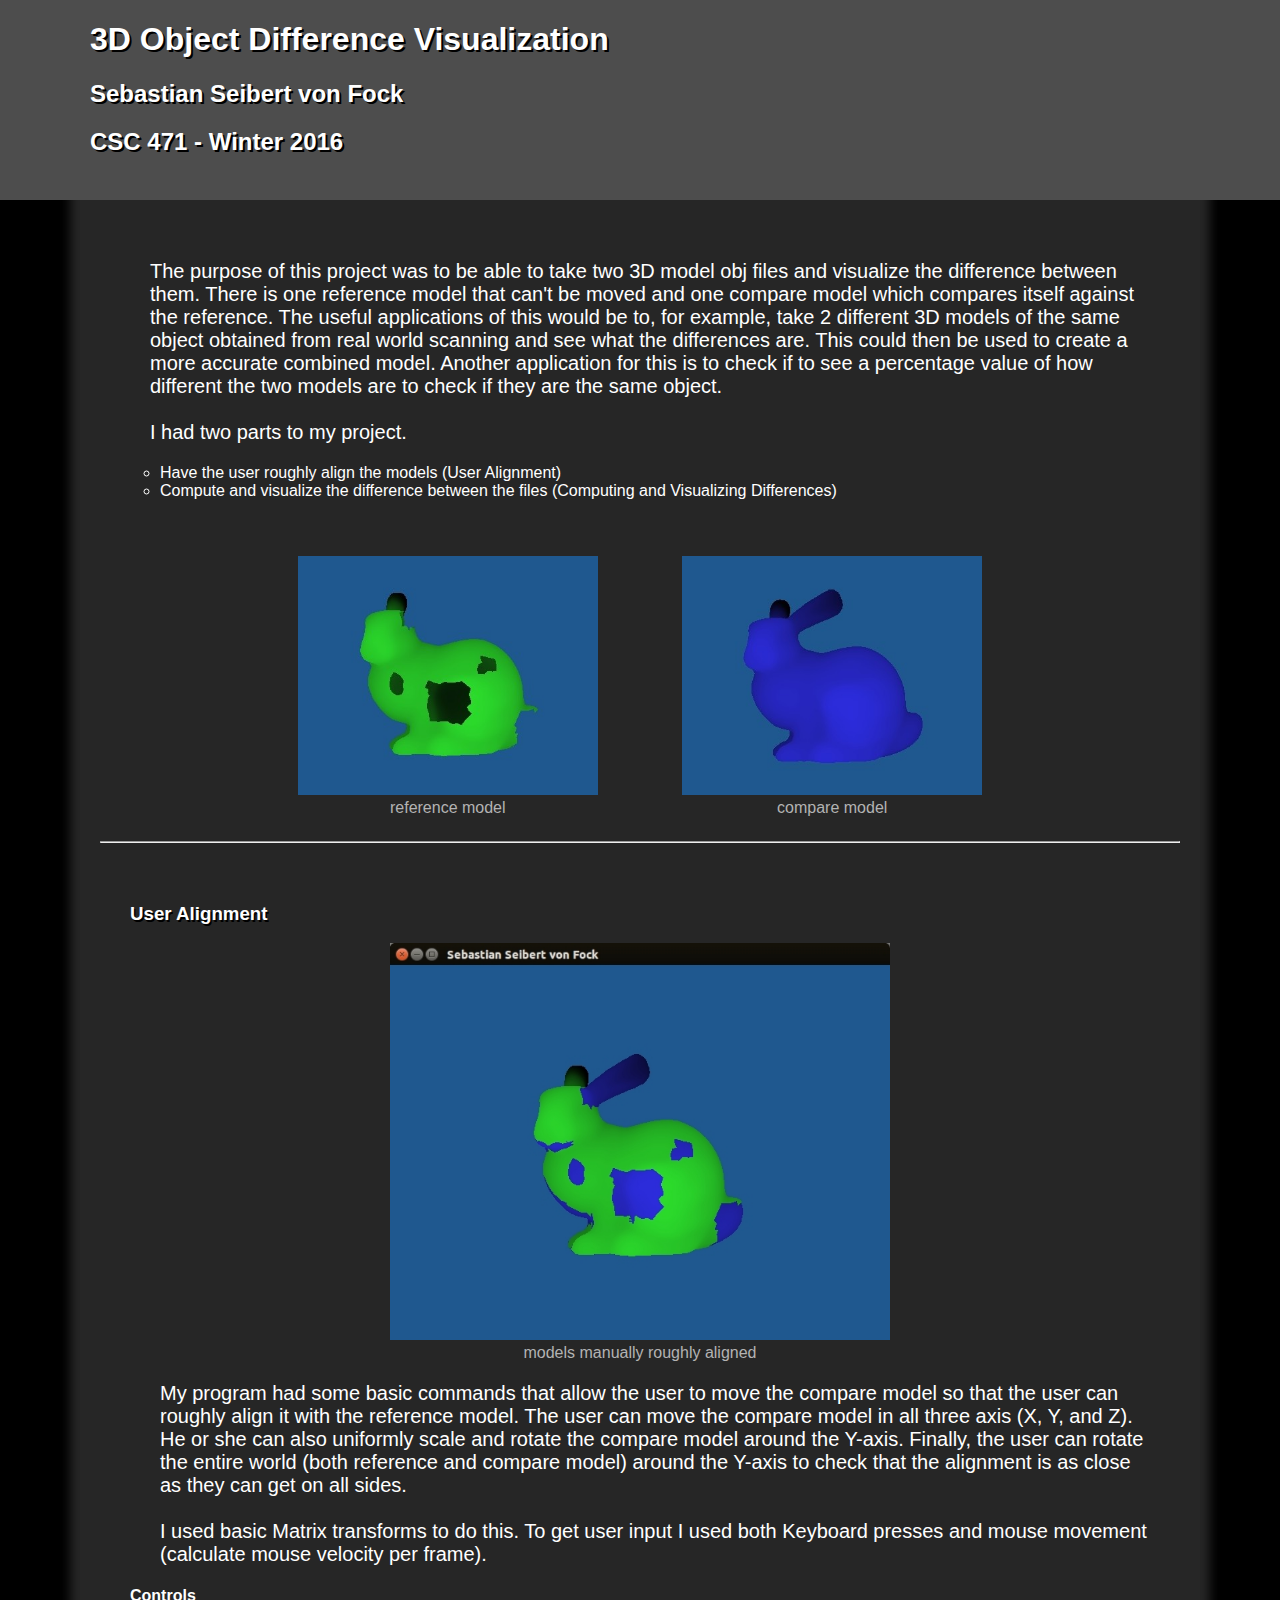
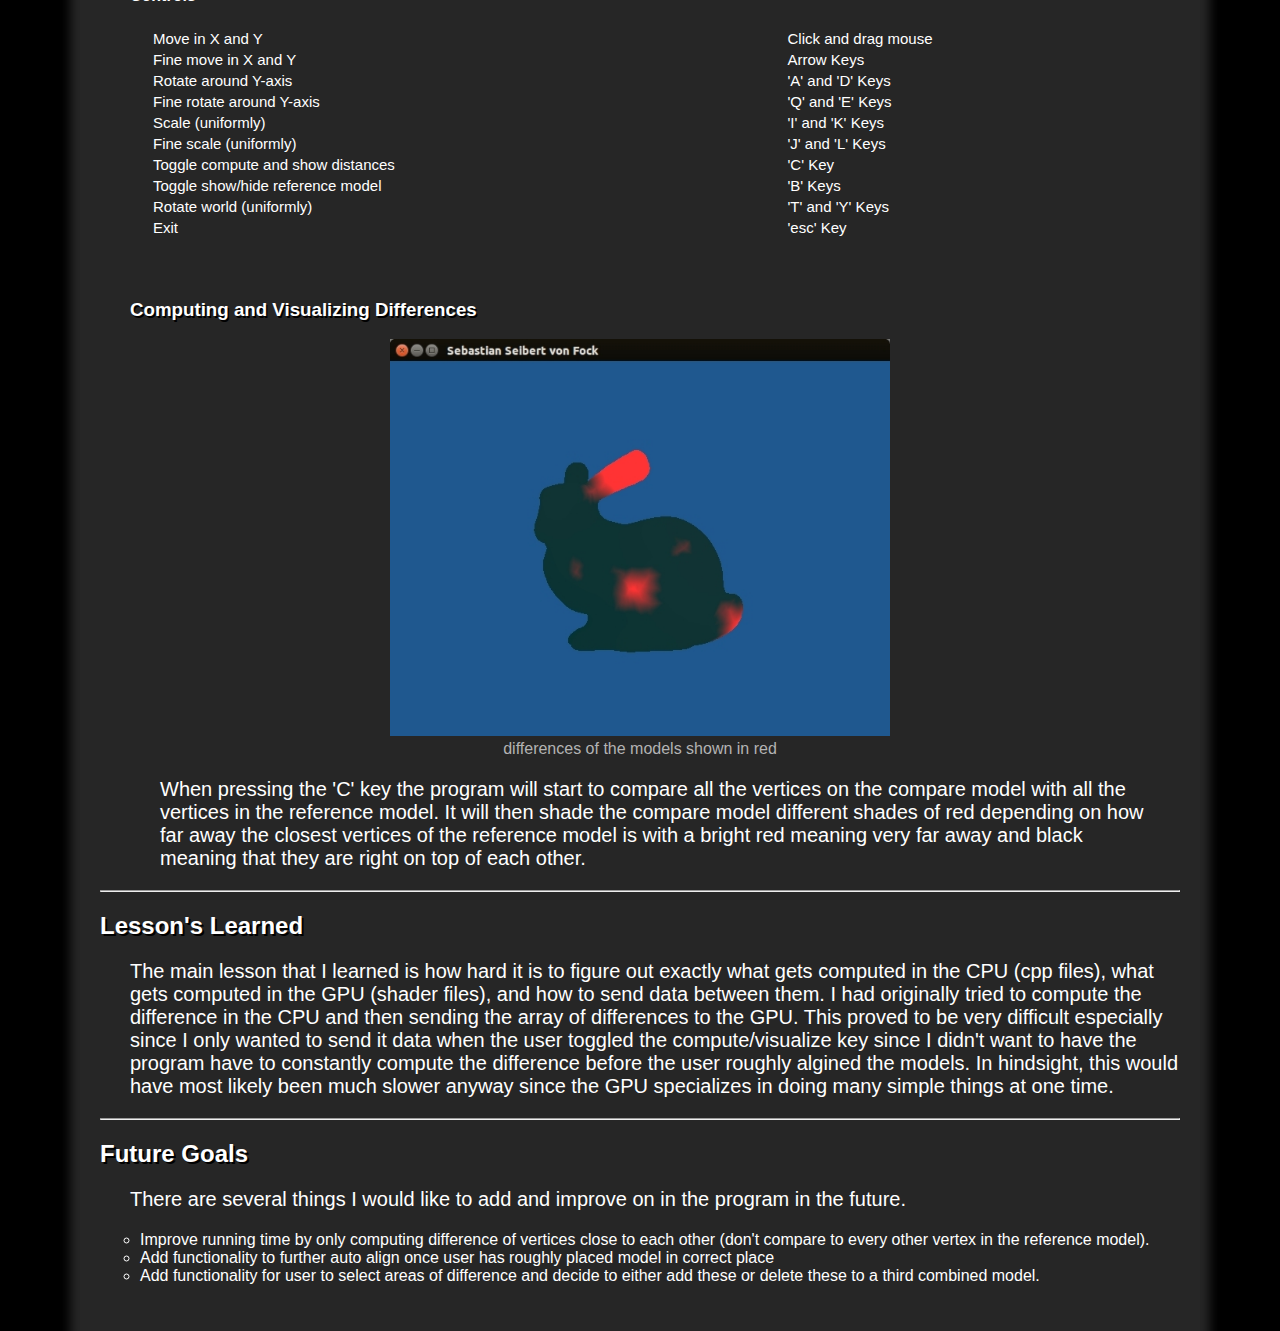
<file: index.html>
<!DOCTYPE html>
<html
<html lang = "en-US">
<head>
	<link rel = "stylesheet" href="styles.css">
	<title> 3D Object Difference Visualization </title>
</head>
<body>
	<div id="header" style="height: 200px">
			<h1> 3D Object Difference Visualization </h1> 
			<h2> Sebastian Seibert von Fock </h2>
			<h2> CSC 471 - Winter 2016 </h2>
	</div>
	<div id="canvas">
	
	<div id="wrapper">
		<div id="content">
		
		<div style="margin:40px 20px">
			<p>
				The purpose of this project was to be able to take two 3D model obj files and visualize the difference between them. There is one reference model that can't be moved and one compare model which compares itself against the reference. The useful applications of this would be to, for example, take 2 different 3D models of the same object obtained from real world scanning and see what the differences are. This could then be used to create a more accurate combined model. Another application for this is to check if to see a percentage value of how different the two models are to check if they are the same object.<br>
				<br>
				I had two parts to my project.
			</p>
			<ul style = "list-style-type:circle"> 
				<li> Have the user roughly align the models (User Alignment) </li>
				<li> Compute and visualize the difference between the files (Computing and Visualizing Differences) </li>
			</ul>
		</div>
		<div class = "img">
			<figure>
				<img src = "images/referenceModel.jpg" width = "300" style="margin-right: auto">
				<div class = "caption"><figcaption>reference model</figcaption></div>
			</figure>
			<figure>
				<img src = "images/compareModel.jpg" width = "300" style = "padding-left: auto">
				<div class = "caption"><figcaption>compare model</figcaption></div>
			</figure>
		</div>

		<hr>
		<div class="subGroup">
			<h3> User Alignment </h3>
			<div class="img">
				<img src = "images/roughAlignment.jpg" width = "500">
				<br>
				<div class="caption"><caption>models manually roughly aligned</caption></div>
			</div>
			<div>
				<p>
					My program had some basic commands that allow the user to move the compare model so that the user can roughly align it with the reference model. The user can move the compare model in all three axis (X, Y, and Z). He or she can also uniformly scale and rotate the compare model around the Y-axis. Finally, the user can rotate the entire world (both reference and compare model) around the Y-axis to check that the alignment is as close as they can get on all sides.
					<br>
					<br>
					I used basic Matrix transforms to do this. To get user input I used both Keyboard presses and mouse movement (calculate mouse velocity per frame).

				</p>
				<h4> Controls </h4>
				<table>
					<tr>
						<td> Move in X and Y </td>
						<td> Click and drag mouse </td>
					</tr>
					<tr>
						<td> Fine move in X and Y </td>
						<td> Arrow Keys </td>
					</tr>
					<tr>
						<td> Rotate around Y-axis </td>
						<td> 'A' and 'D' Keys </td>
					</tr>
					<tr>
						<td> Fine rotate around Y-axis </td>
						<td> 'Q' and 'E' Keys </td>
					</tr>
					<tr>
						<td> Scale (uniformly) </td>
						<td> 'I' and 'K' Keys </td>
					</tr>
					<tr>
						<td> Fine scale (uniformly) </td>
						<td> 'J' and 'L' Keys </td>
					</tr>
					<tr>
						<td> Toggle compute and show distances </td>
						<td> 'C' Key </td>
					</tr>
					<tr>
						<td> Toggle show/hide reference model </td>
						<td> 'B' Keys </td>
					</tr>
					<tr>
						<td> Rotate world (uniformly) </td>
						<td> 'T' and 'Y' Keys </td>
					</tr>
					<tr>
						<td> Exit </td>
						<td> 'esc' Key </td>
					</tr>
				</table>
			</div>
			<h3>Computing and Visualizing Differences</h3>
			<div class="img">
				<img src = "images/compareDifference.jpg" width = "500">
				<br>
				<div class="caption"><caption>differences of the models shown in red</caption></div>
			</div>
			<div class = text>
				<p>
					When pressing the 'C' key the program will start to compare all the vertices on the compare model with all the vertices in the reference model. It will then shade the compare model different shades of red depending on how far away the closest vertices of the reference model is with a bright red meaning very far away and black meaning that they are right on top of each other.
				</p>

			</div>
		</div>
		<hr>
		<h2> Lesson's Learned </h2>
		<div>
			<p>
				The main lesson that I learned is how hard it is to figure out exactly what gets computed in the CPU (cpp files), what gets computed in the GPU (shader files), and how to send data between them. I had originally tried to compute the difference in the CPU and then sending the array of differences to the GPU. This proved to be very difficult especially since I only wanted to send it data when the user toggled the compute/visualize key since I didn't want to have the program have to constantly compute the difference before the user roughly algined the models. In hindsight, this would have most likely been much slower anyway since the GPU specializes in doing many simple things at one time.
			</p>
		</div>
		<hr>
		<h2> Future Goals </h2>
		<div>
			<p>
				There are several things I would like to add and improve on in the program in the future.
				<ul style = "list-style-type:circle">
					<li> Improve running time by only computing difference of vertices close to each other (don't compare to every other vertex in the reference model). </li>
					<li> Add functionality to further auto align once user has roughly placed model in correct place </li>
					<li> Add functionality for user to select areas of difference and decide to either add these or delete these to a third combined model. </li>
				</ul>
			</div>
		</div>
	</div>
		</div>
	</body>
	</html>
</file>
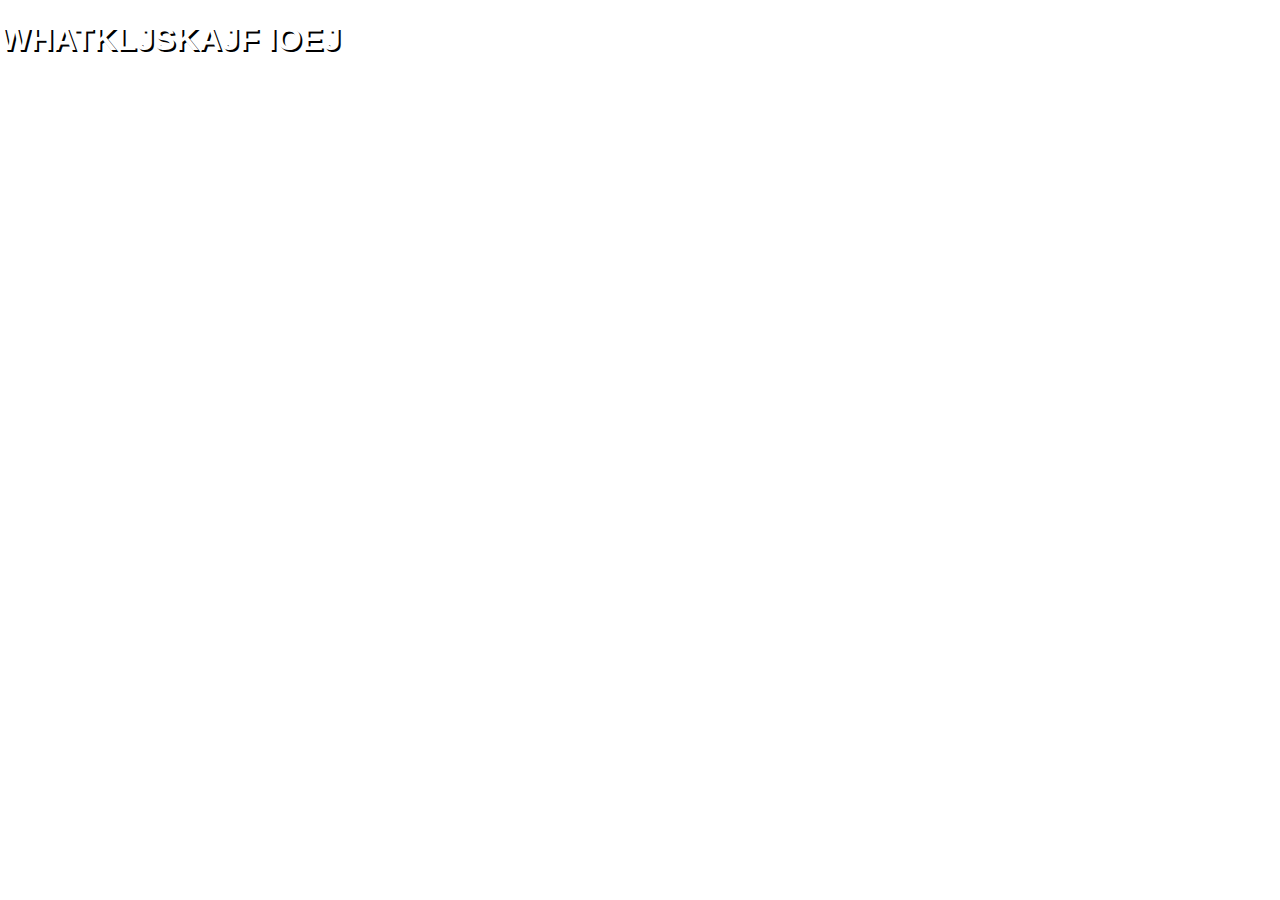
<file: renameToIndex.html>
<!DOCTYPE html>
<html
<html lang = "en-US">
<head>
	<link rel = "stylesheet" href="styles.css">
	<title> 3D Object Difference Visualization </title>
</head>
<body>
	<div class = "canvas">
	<h1> WHATKLJSKAJF IOEJ</h1>
</div>
</body>
</file>
<file: styles.css>
::-webkit-scrollbar {
    width: 5px;
    background-color: hsl(0, 0%, 0%);
}
 
::-webkit-scrollbar-track {
    -webkit-box-shadow: inset 0 0 6px rgba(0,0,0,0.3); 
    border-radius: 10px;
}
 
::-webkit-scrollbar-thumb {
    border-radius: 10px;
    -webkit-box-shadow: inset 0 0 6px rgba(0,0,0,0.5); 
    background-color: hsl(0, 0%, 40%);
}

body{
	margin: 0;
	color: hsl(0, 0%, 100%);

}

#canvas{
	background-color: hsl(0, 0%, 0%);
	padding: 0 50px;
}

div.img{
	text-align: center;
}

div.subGroup{
	margin: 0 30px;
}

#wrapper{
	background-color: hsl(0, 0%, 15%);
	margin: 0 30px;
	padding: 30px 20px;
	box-shadow: 0 0 10px 10px hsl(0, 0%, 15%);
}

#content{
	margin-top: 230px;
}

#header{
	position: absolute;
	background-color: hsl(0, 0%, 30%);
	left: 0;
	right: 0;
	top: 0;
	bottom: 0;
	padding-left: 90px;
}

div{
	font-family: Helvetica, sans-serif;
}

figure{
	display: inline-block;
}

p{
	font-size: 20px;
	margin-left: 30px;
}

div.caption{
	margin: 0;
	color: hsl(0, 0%, 70%);
}

h3{
	margin-top: 60px;
	font-family: Arial, sans-serif;
	text-shadow: 1.5px 1.5px hsl(0, 0%, 0%);
}
h2{
	font-family: Arial, sans-serif;
	text-shadow: 2px 2px hsl(0, 0%, 0%);

}
h1{
	font-family: Arial, sans-serif;
	text-shadow: 2px 2px hsl(0, 0%, 0%);

}



table{
	width: 100%;
	font-size: 15px;
	margin-left: 20px;
}

img{
	margin-left: auto;
	margin-right: auto;
}
</file>
